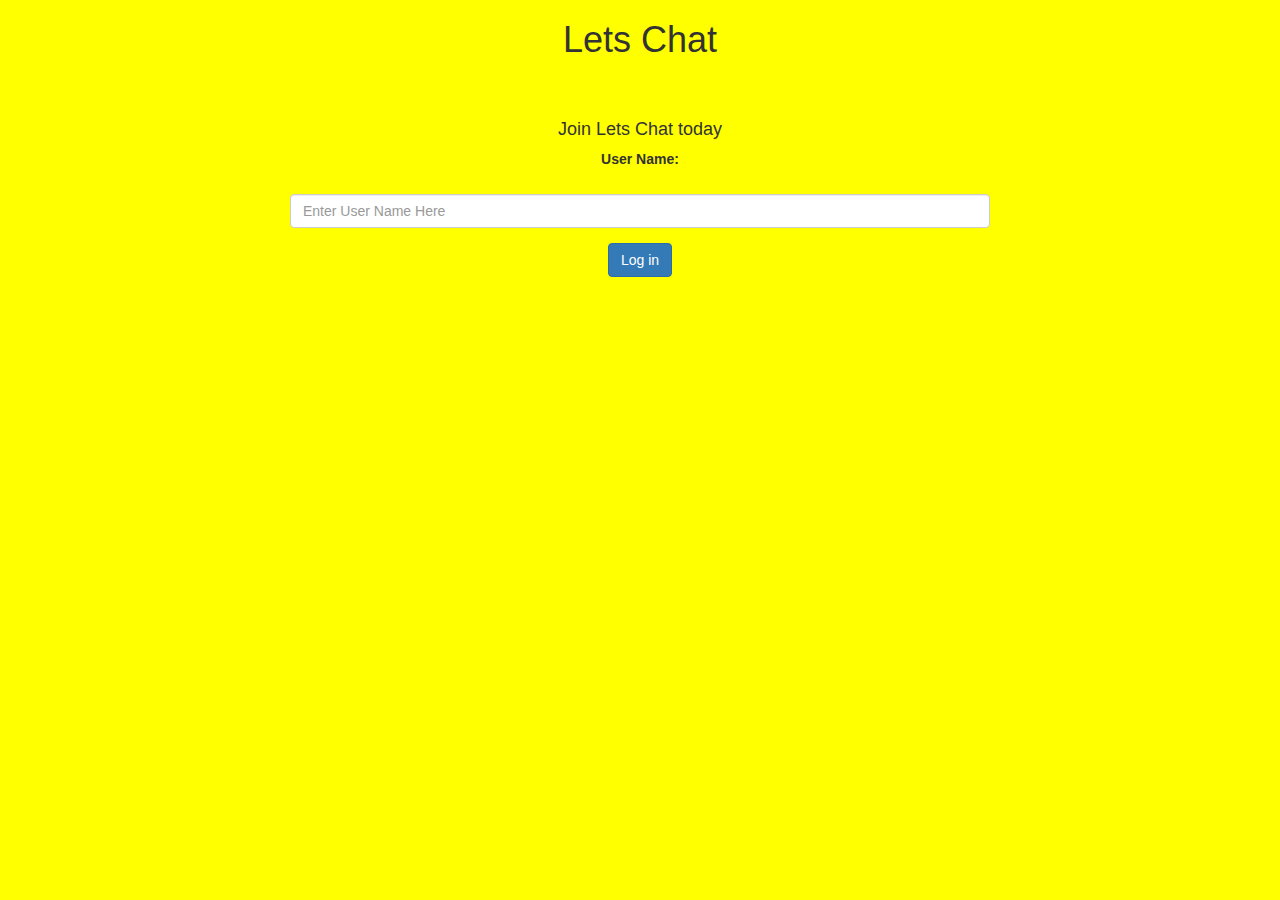
<file: index.html>
<html>

<head>
    <title> Lets Chat </title>

    <link href="https://fonts.googleapis.com/css?family=Yeon+Sung&display=swap" rel="stylesheet">
    <meta name="viewport" content="width=device-width, initial-scale=1">

    <link rel="stylesheet" href="https://maxcdn.bootstrapcdn.com/bootstrap/3.4.0/css/bootstrap.min.css">
    <script src="https://ajax.googleapis.com/ajax/libs/jquery/3.4.1/jquery.min.js"></script>
    <script src="https://maxcdn.bootstrapcdn.com/bootstrap/3.4.0/js/bootstrap.min.js"></script>

    <link rel="stylesheet" type="text/css" href="kwitter.css">
    
</head>



<body id="bodyBackground">
    <center>
        <h1 class="header">
            Lets Chat
        </h1>
        <br>
        <br>
        <div >
            <h4>Join Lets Chat today</h4>
            <div class="form-group">
                <label>User Name:</label>
                <br>
                <br>
                <html id="name"></html>
                <input type="text" id="userInput" class="form-control" placeholder="Enter User Name Here">
            </div>
            <button id="login_button" class="btn btn-primary" onclick="addUser()">Log in</button>

        </div>
    </center>


</body>


</html>
<script src="kwitter.js"></script>
</html>
</file>
<file: kwitter.css>
#userInput {
    width: 700px;
}

#bodyBackground {
    background-color: yellow;
}

#roomInput {
    width: 700px;
}
</file>
